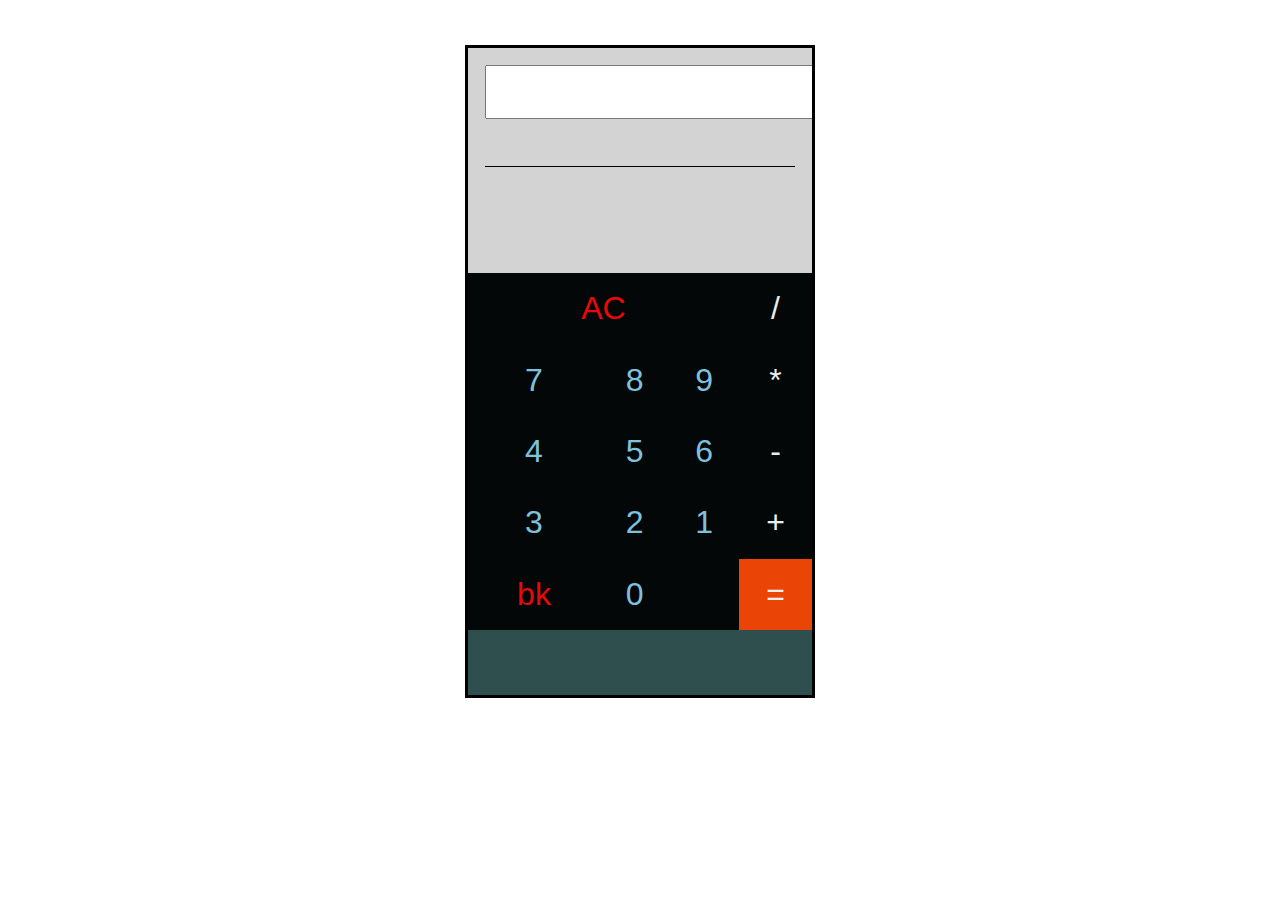
<file: index.html>
<html>
  <head>
    <title>A stupid calculator</title>
    <link href="bootstrap/css/bootstrap.min.css" rel="stylesheet">
    <link href="css/calc.css" rel="stylesheet">
    <script src="js/calc.js"></script>
    <script src="bootstrap/js/bootstrap.min.js"></script>
  </head>
  <body>
  <div class="container">
    <div class="row">
      <div class="col-md-4"></div>
      <div class="col-md-4">
        <div class="base">
          <div class="maindisplay">
            <input type="text" class="calculator-screen z-depth-1" id="exp" name="expr" readonly/>
            <div class="subdisplay"></div>
          </div>
          <div class="keypad">
            <table style="width: 100%;">
              <tr>
                <td class="keys ackey" colspan="3" onclick="clear()">AC</td>
                <td class="keys opkey" colspan="1" onclick="append(this)">/</td>
              </tr>
              <tr>
                <td class="keys numkey" onclick="append(this)";>7</td>
                <td class="keys numkey" onclick="append(this)">8</td>
                <td class="keys numkey" onclick="append(this)">9</td>
                <td class="keys opkey" onclick="append(this)">*</td>
              </tr>
              <tr>
                <td class="keys numkey" onclick="append(this)">4</td>
                <td class="keys numkey" onclick="append(this)">5</td>
                <td class="keys numkey" onclick="append(this)">6</td>
                <td class="keys opkey" onclick="append(this)">-</td>
              </tr>
              <tr>
                <td class="keys numkey" onclick="append(this)">3</td>
                <td class="keys numkey" onclick="append(this)">2</td>
                <td class="keys numkey" onclick="append(this)">1</td>
                <td class="keys opkey" onclick="append(this)">+</td>
              </tr>
              <tr>
                <td class="keys ackey" onclick="back()">bk</td>
                <td class="keys numkey" onclick="append(this)">0</td>
                <td class="keys numkey"></td>
                <td class="keys equalkey" onclick="getAnswer()">=</td>
              </tr>
            </table>
          </div>
        </div>
      </div>
    </div>
  </div>
  </body>
</html>
</file>
<file: css/calc.css>
.base {
    background: darkslategray;
    margin-top: 5vh;
    border: 3px solid black;
    width: 100%;
}

.maindisplay {
    background: lightgrey;
    height: 25vh;
    padding: 5% !important;
    font-size: 2rem;
    text-align: right;
    font-family: Courier, monospace;
    overflow: auto;
}

.subdisplay {
    border-bottom: 1px solid black;
    height: 25%;
    font-size: 2rem;
    overflow: auto;
}

.keypad {
    height: calc(200% / 3);
}

.keys {
    margin: 0;
    height: 20%;
    background: whitesmoke;
    color: black;
    padding: 5%;
    font-size: 2rem;
    text-align: center;
    cursor: pointer;
    opacity: 0.9;
}

.ackey {
    color: red;
    background: black;
}

.equalkey {
    color: white;
    background-color: orangered;
}

.numkey {
    color: skyblue;
    background-color: black;
}

.opkey {
    color: white;
    background-color: black;
}
</file>
